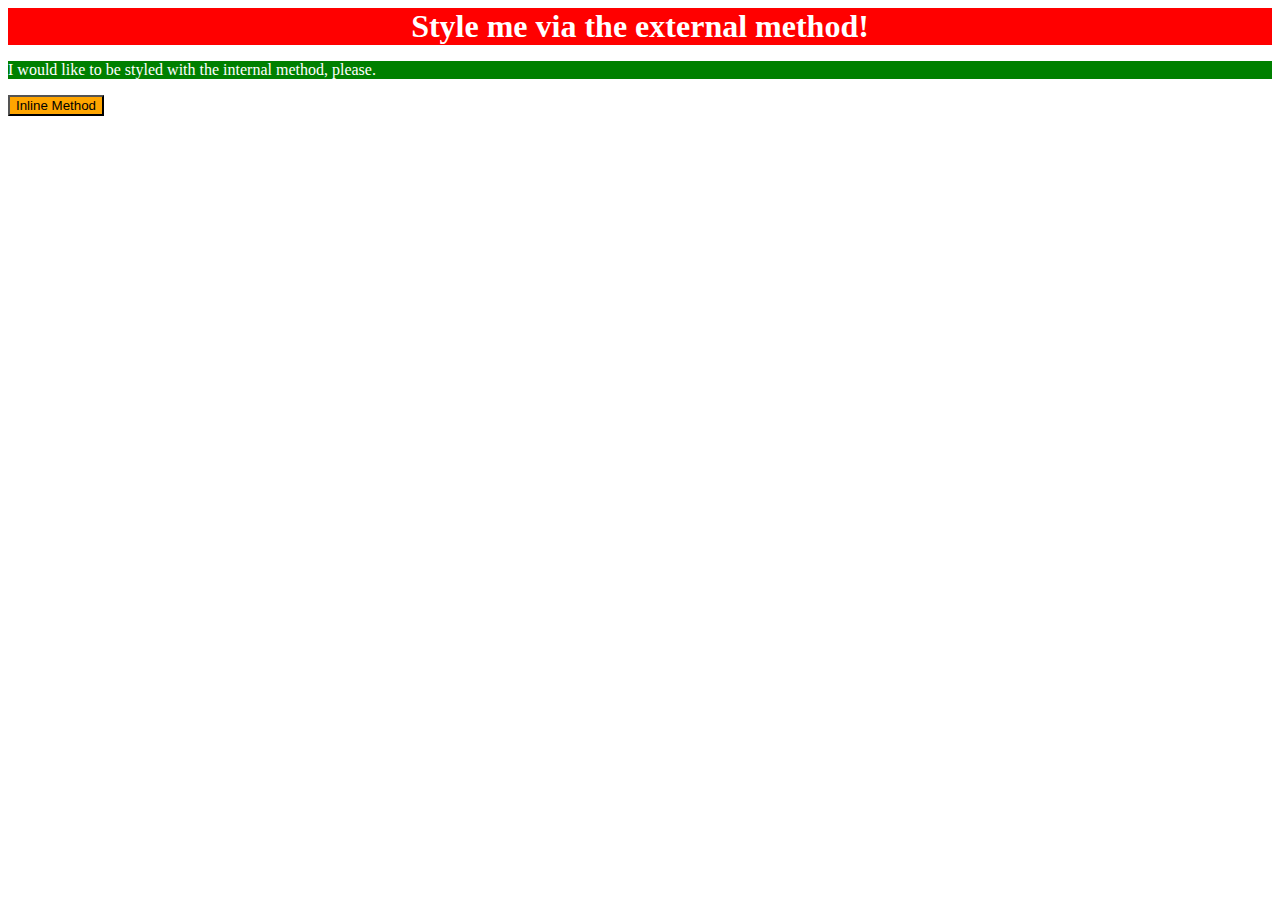
<file: foundations/01-css-methods/index.html>
<!DOCTYPE html>
<html lang="en">
  <head>
    <meta charset="UTF-8">
    <meta http-equiv="X-UA-Compatible" content="IE=edge">
    <meta name="viewport" content="width=device-width, initial-scale=1.0">
    <link rel="stylesheet" href="styles.css" />
    <title>Methods for Adding CSS</title>
    <style>
      p {
        color: white;
        background-color: green;
      }
    </style>
  </head>
  <body>
    <div>Style me via the external method!</div>
    <p>I would like to be styled with the internal method, please.</p>
    <button style="color: black; background-color: orange;">Inline Method</button>
  </body>
</html>
</file>
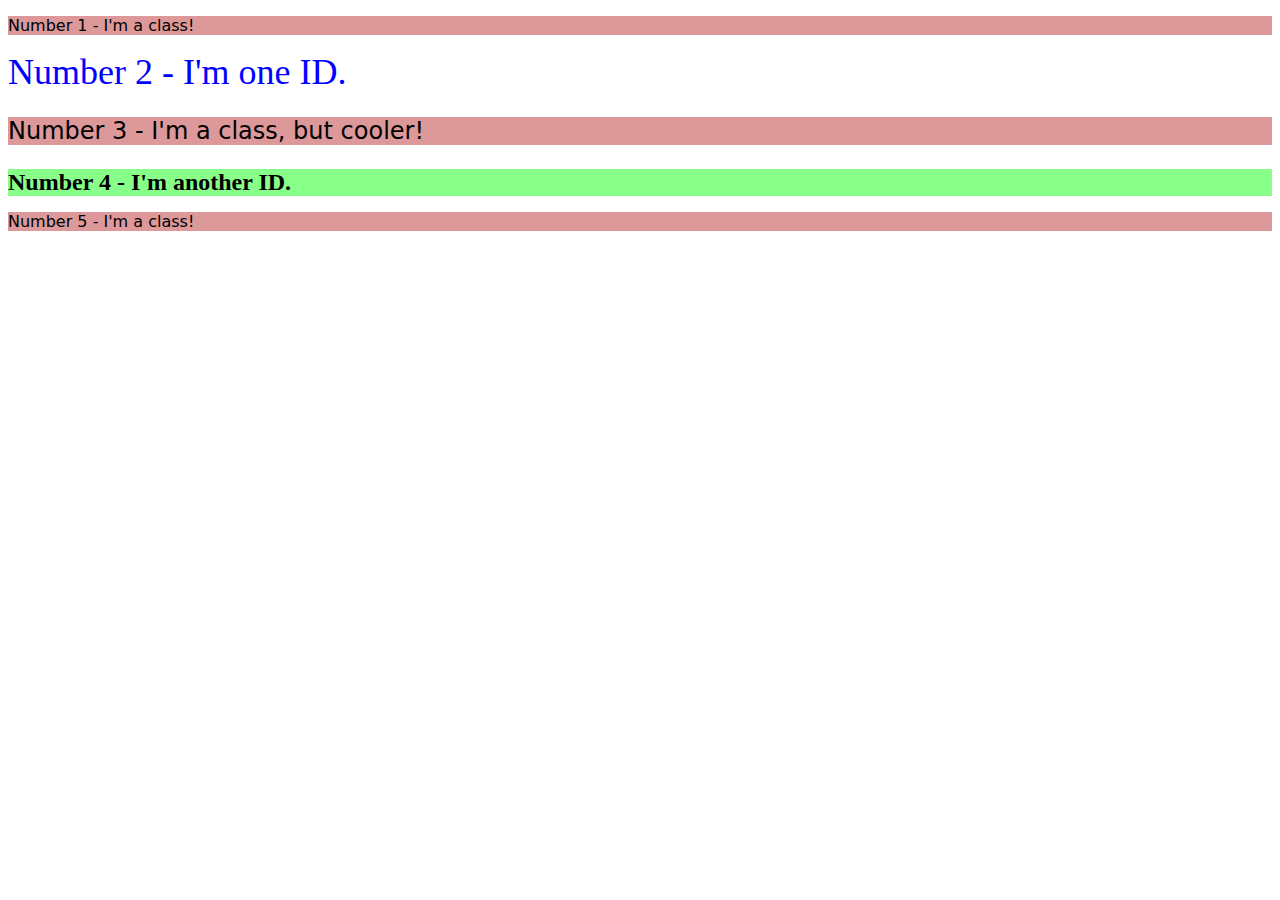
<file: foundations/02-class-id-selectors/index.html>
<!DOCTYPE html>
<html lang="en">
  <head>
    <meta charset="UTF-8">
    <meta http-equiv="X-UA-Compatible" content="IE=edge">
    <meta name="viewport" content="width=device-width, initial-scale=1.0">
    <title>Class and ID Selectors</title>
    <link rel="stylesheet" href="style.css">
  </head>
  <body>
    <p class="red">Number 1 - I'm a class!</p>
    <div id="blue36">Number 2 - I'm one ID.</div>
    <p class="red mediumsize">Number 3 - I'm a class, but cooler!</p>
    <div id="greenbold" class="mediumsize">Number 4 - I'm another ID.</div>
    <p class="red">Number 5 - I'm a class!</p>
  </body>
</html>
</file>
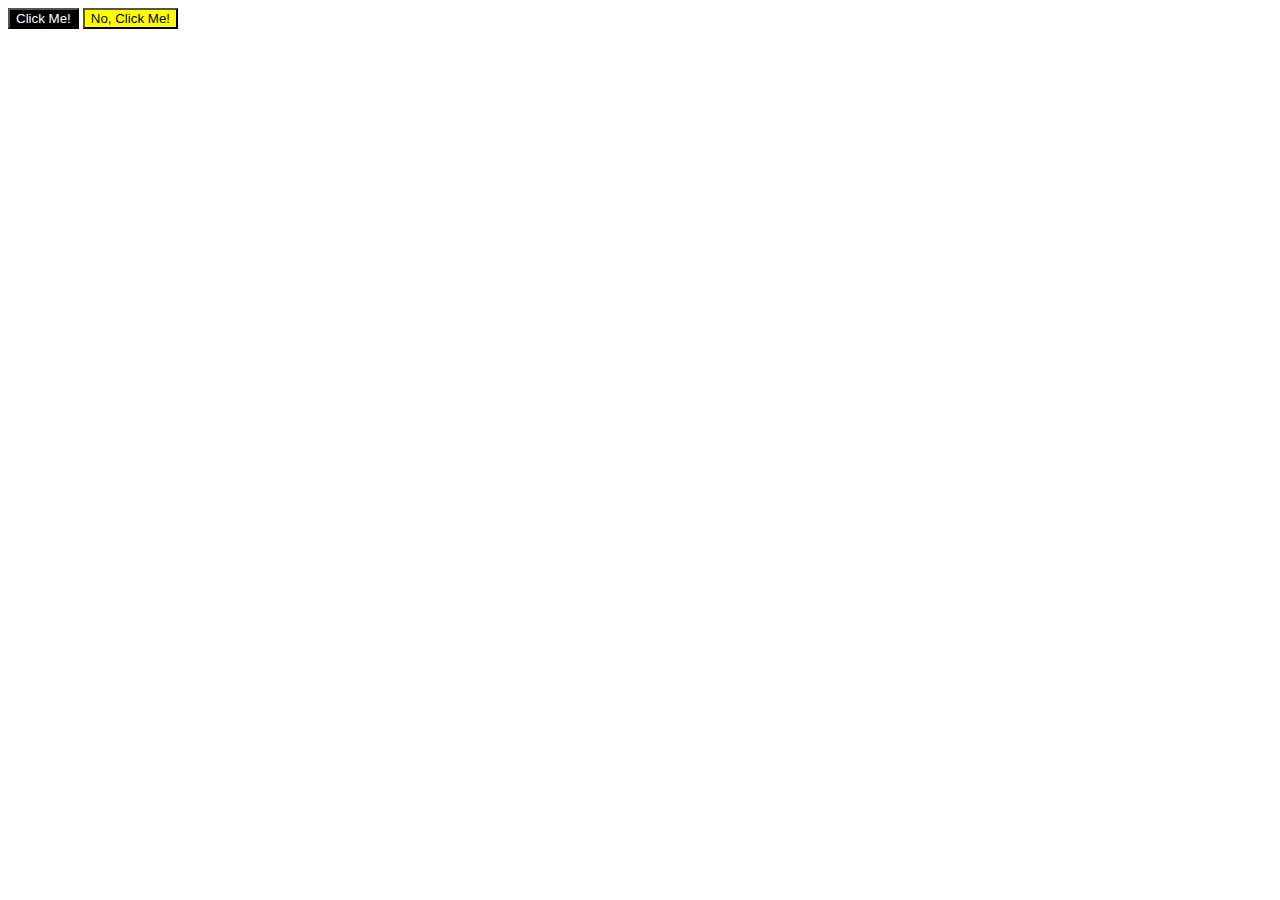
<file: foundations/03-grouping-selectors/index.html>
<!DOCTYPE html>
<html lang="en">
  <head>
    <meta charset="UTF-8">
    <meta http-equiv="X-UA-Compatible" content="IE=edge">
    <meta name="viewport" content="width=device-width, initial-scale=1.0">
    <title>Grouping Selectors</title>
    <link rel="stylesheet" href="style.css">
  </head>
  <body>
    <button class="clickme">Click Me!</button>
    <button class="noclickme">No, Click Me!</button>
  </body>
</html>
</file>
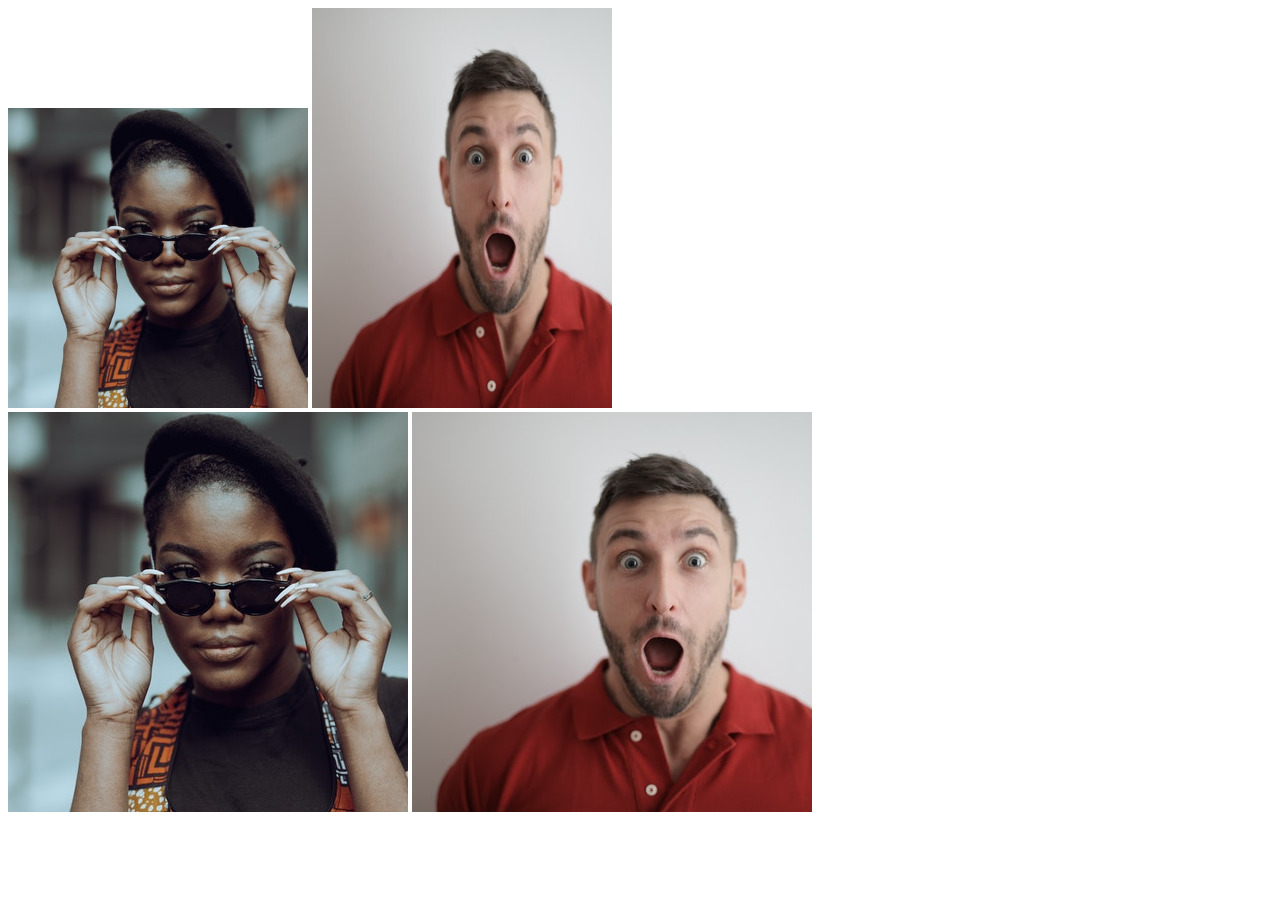
<file: foundations/04-chaining-selectors/index.html>
<!DOCTYPE html>
<html lang="en">
  <head>
    <meta charset="UTF-8">
    <meta http-equiv="X-UA-Compatible" content="IE=edge">
    <meta name="viewport" content="width=device-width, initial-scale=1.0">
    <title>Chaining Selectors</title>
    <link rel="stylesheet" href="style.css">
  </head>
  <body>
    <!-- Check image source path. Review Foundations lesson - Links and Images -->
    <!-- Use the classes BELOW this line -->
    <div>
      <img class="avatar proportioned" src="images/pexels-katho-mutodo-8434791.jpg" alt="Woman with glasses">
      <img class="avatar distorted" src="images/pexels-andrea-piacquadio-3777931.jpg" alt="Man with surprised expression">
    </div>
    <!-- Use the classes ABOVE this line -->
    <div>
      <img class="original proportioned" src="images/pexels-katho-mutodo-8434791.jpg" alt="Woman with glasses">
      <img class="original distorted" src="images/pexels-andrea-piacquadio-3777931.jpg" alt="Man with surprised expression">
    </div>
  </body>
</html>
</file>
<file: foundations/01-css-methods/styles.css>
div {
  color: white;
  background-color: red;
  font-size: 32px;
  font-weight: bold;
  font-family: "Times New Roman";
  text-align: center;
}
</file>
<file: foundations/02-class-id-selectors/style.css>
.red {
  background-color: #dd9999;
  font-family: "Verdana", "DejaVu Sans", sans-serif;
}

.mediumsize {
  font-size: 24px;
}

#blue36 {
  font-size: 36px;
  color: #0000FF;
}

#greenbold {
  font-weight: bold;
  background-color: #88FF88;
}
</file>
<file: foundations/03-grouping-selectors/style.css>
.clickme {
  color: white;
  background-color: black;
}

.noclickme {
  background-color: yellow;
}

.clickme
.noclickme {
  font-size: 28px;
  font-family: "Helvetica", "Times New Roman", sans-serif;
}
</file>
<file: foundations/04-chaining-selectors/style.css>
/* Add CSS Styling */
.avatar.proportioned {
  height: auto;
  width: 300px;
}

.avatar.distorted {
  height: 400px;
  width: 300px;
}
</file>
